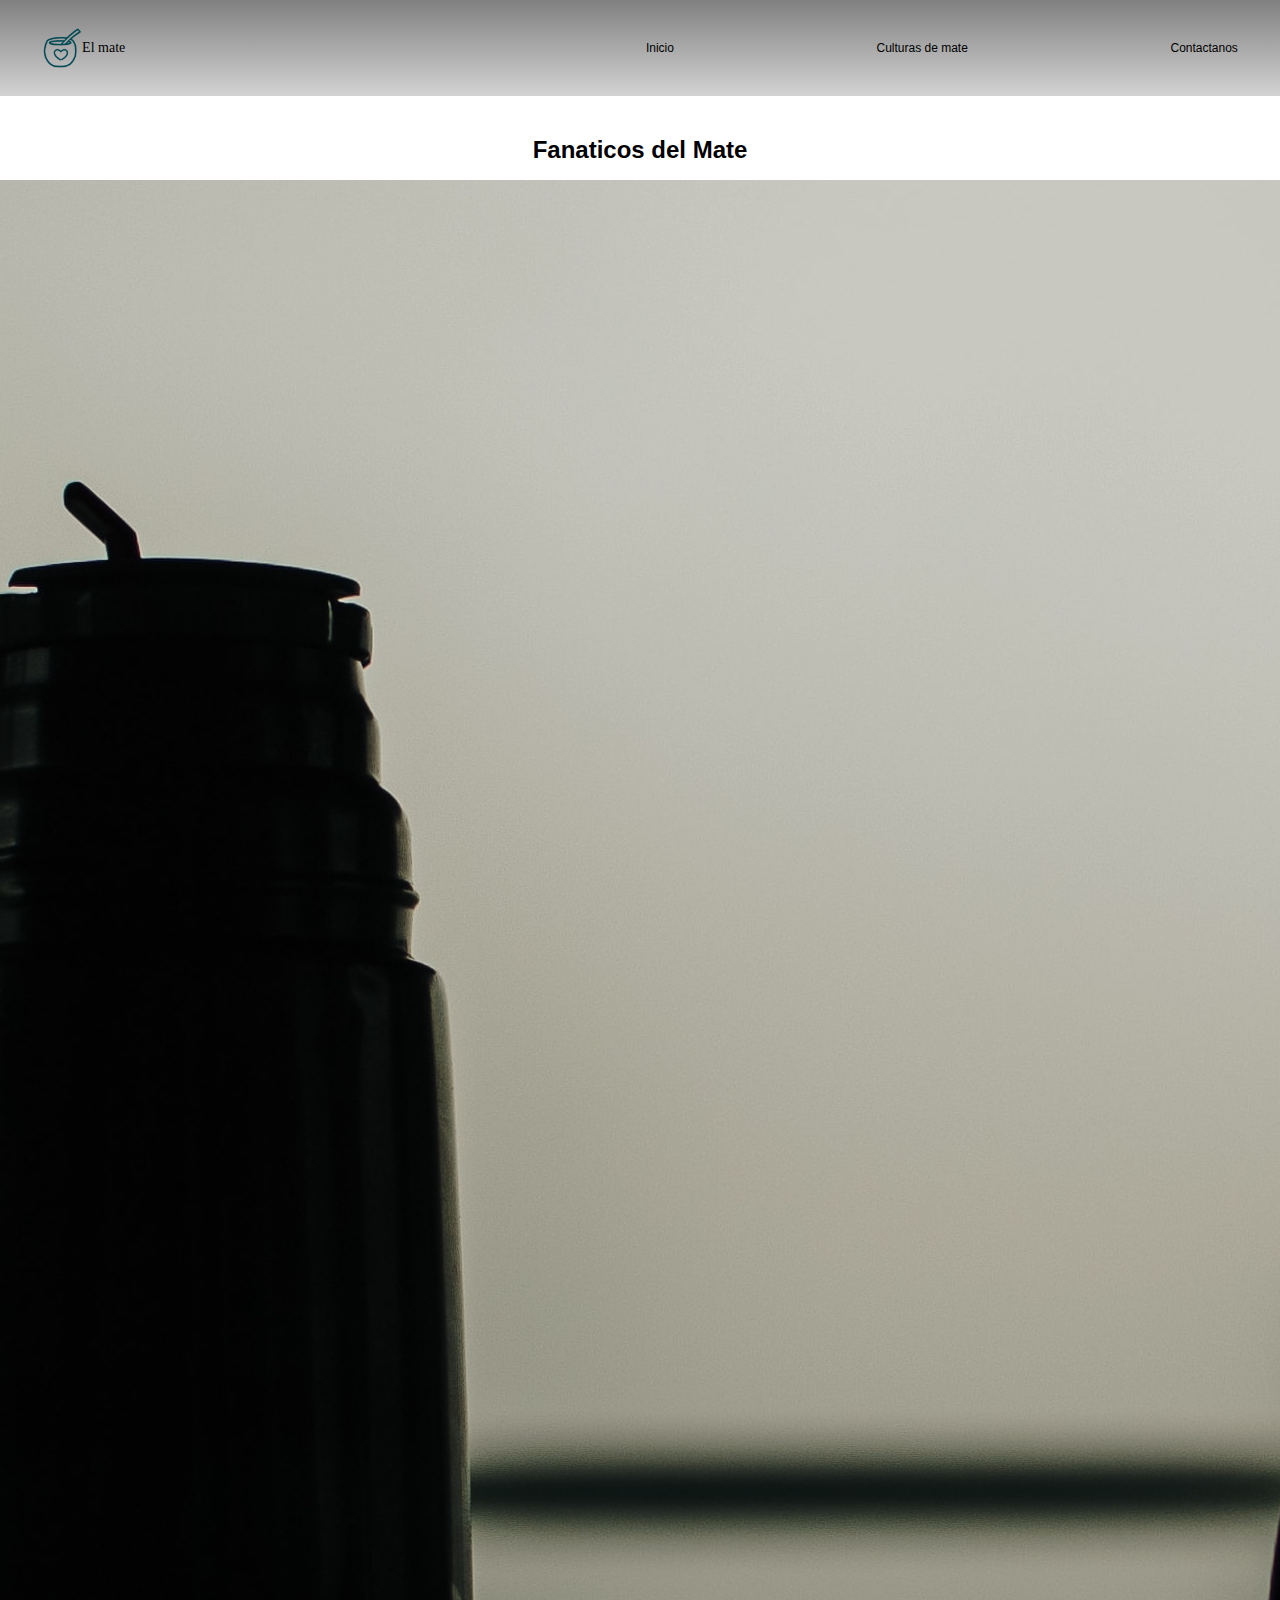
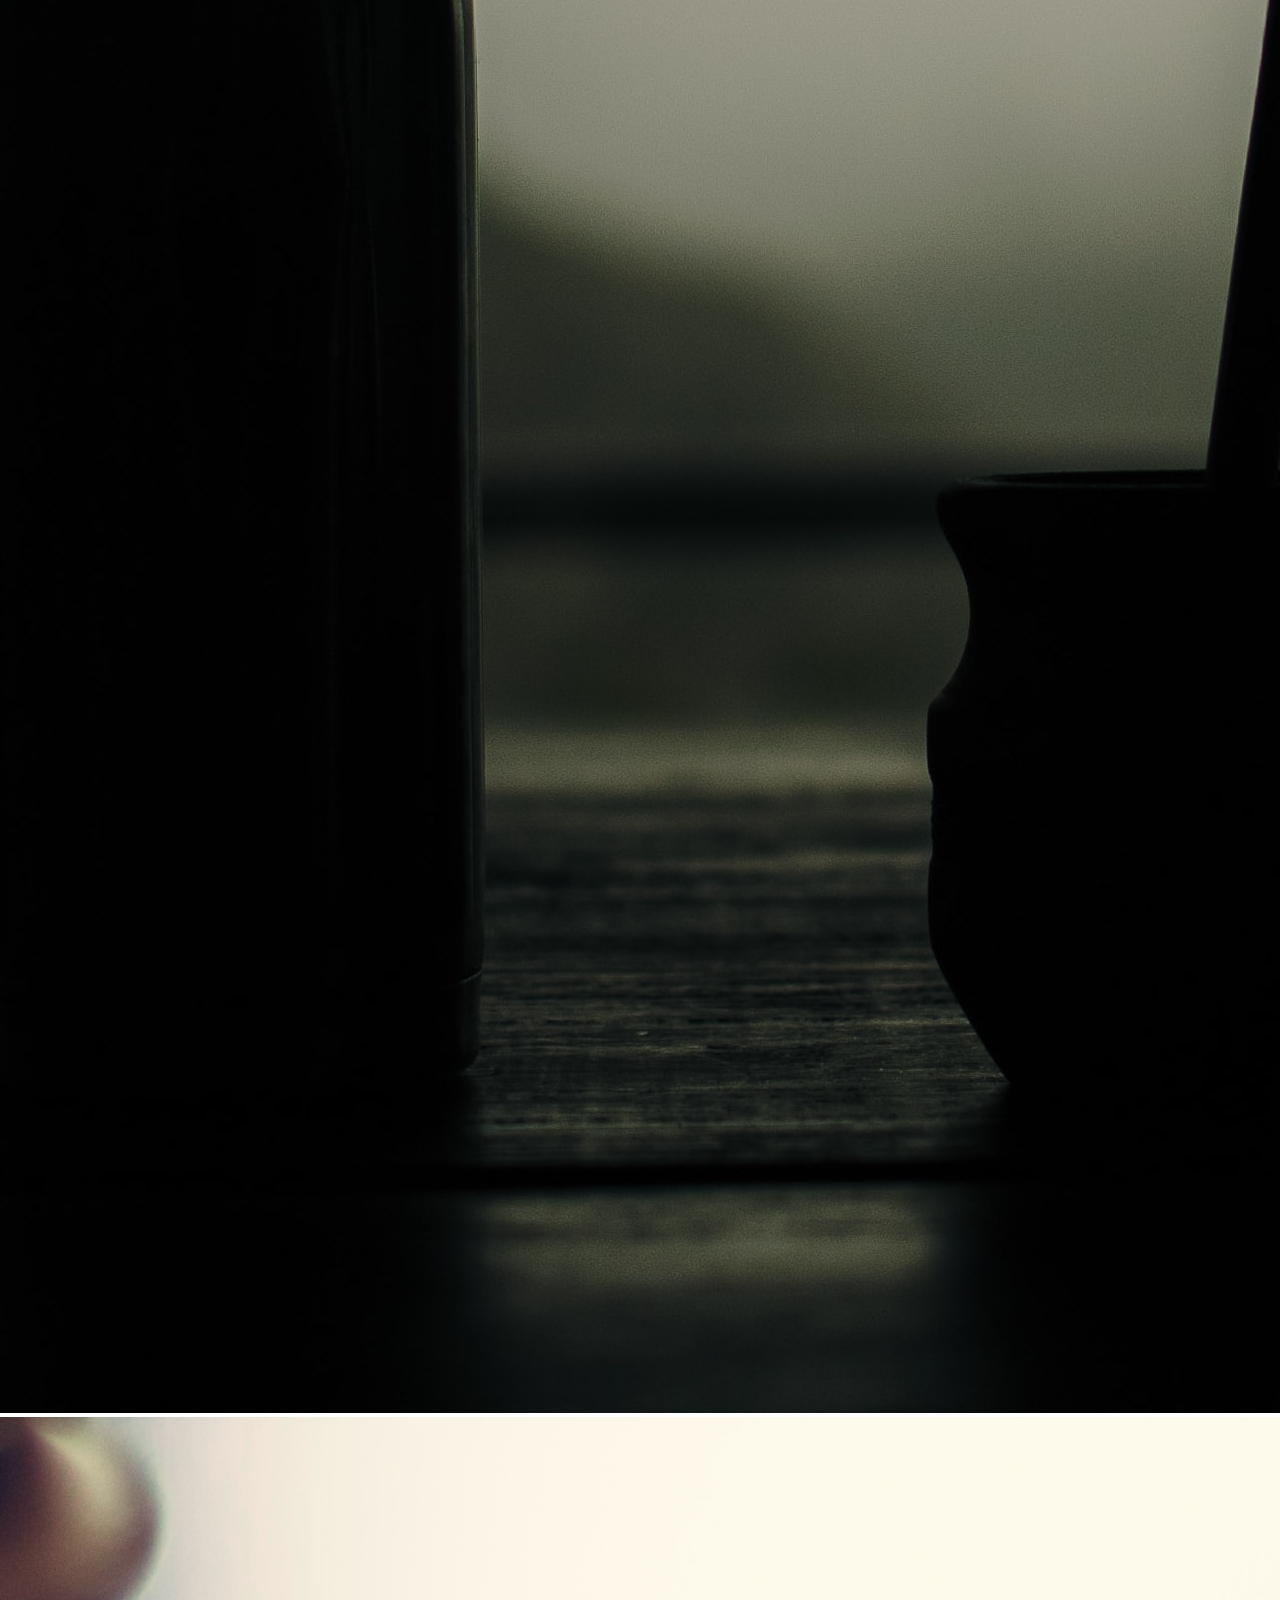
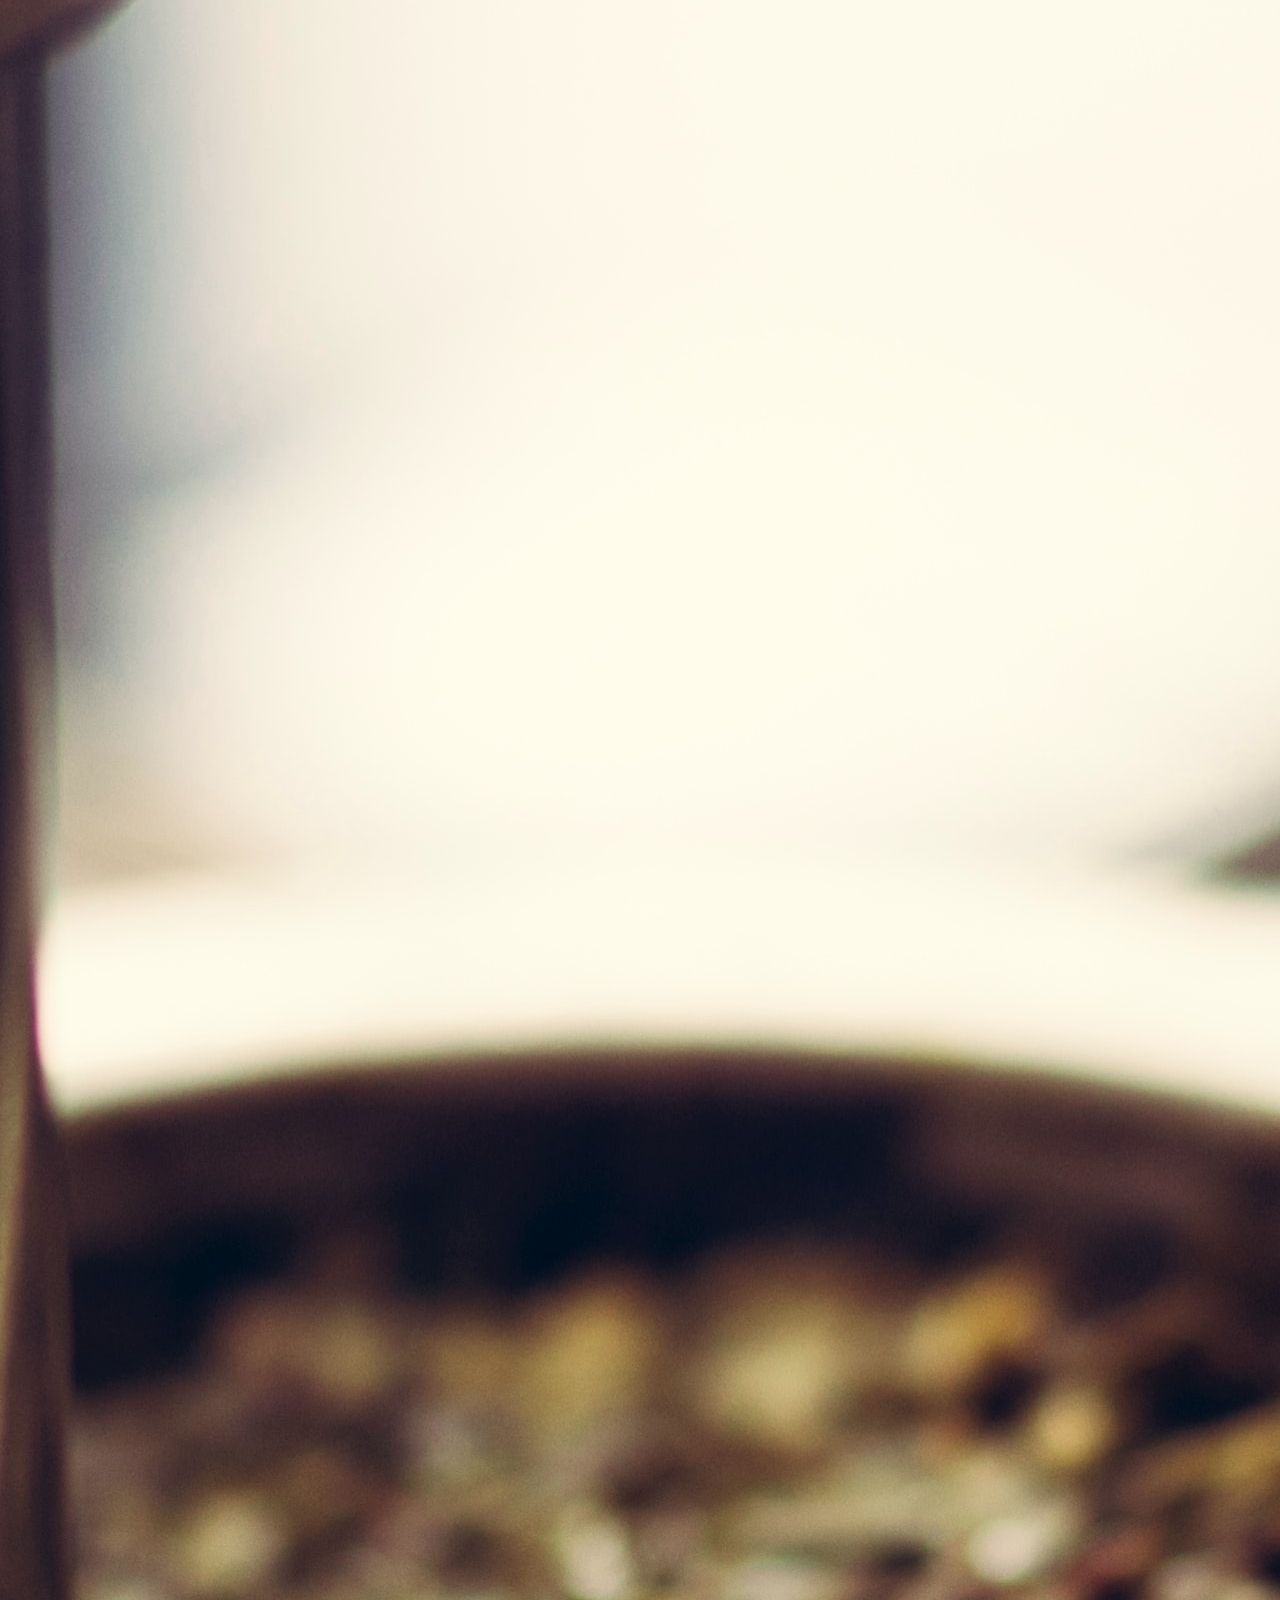
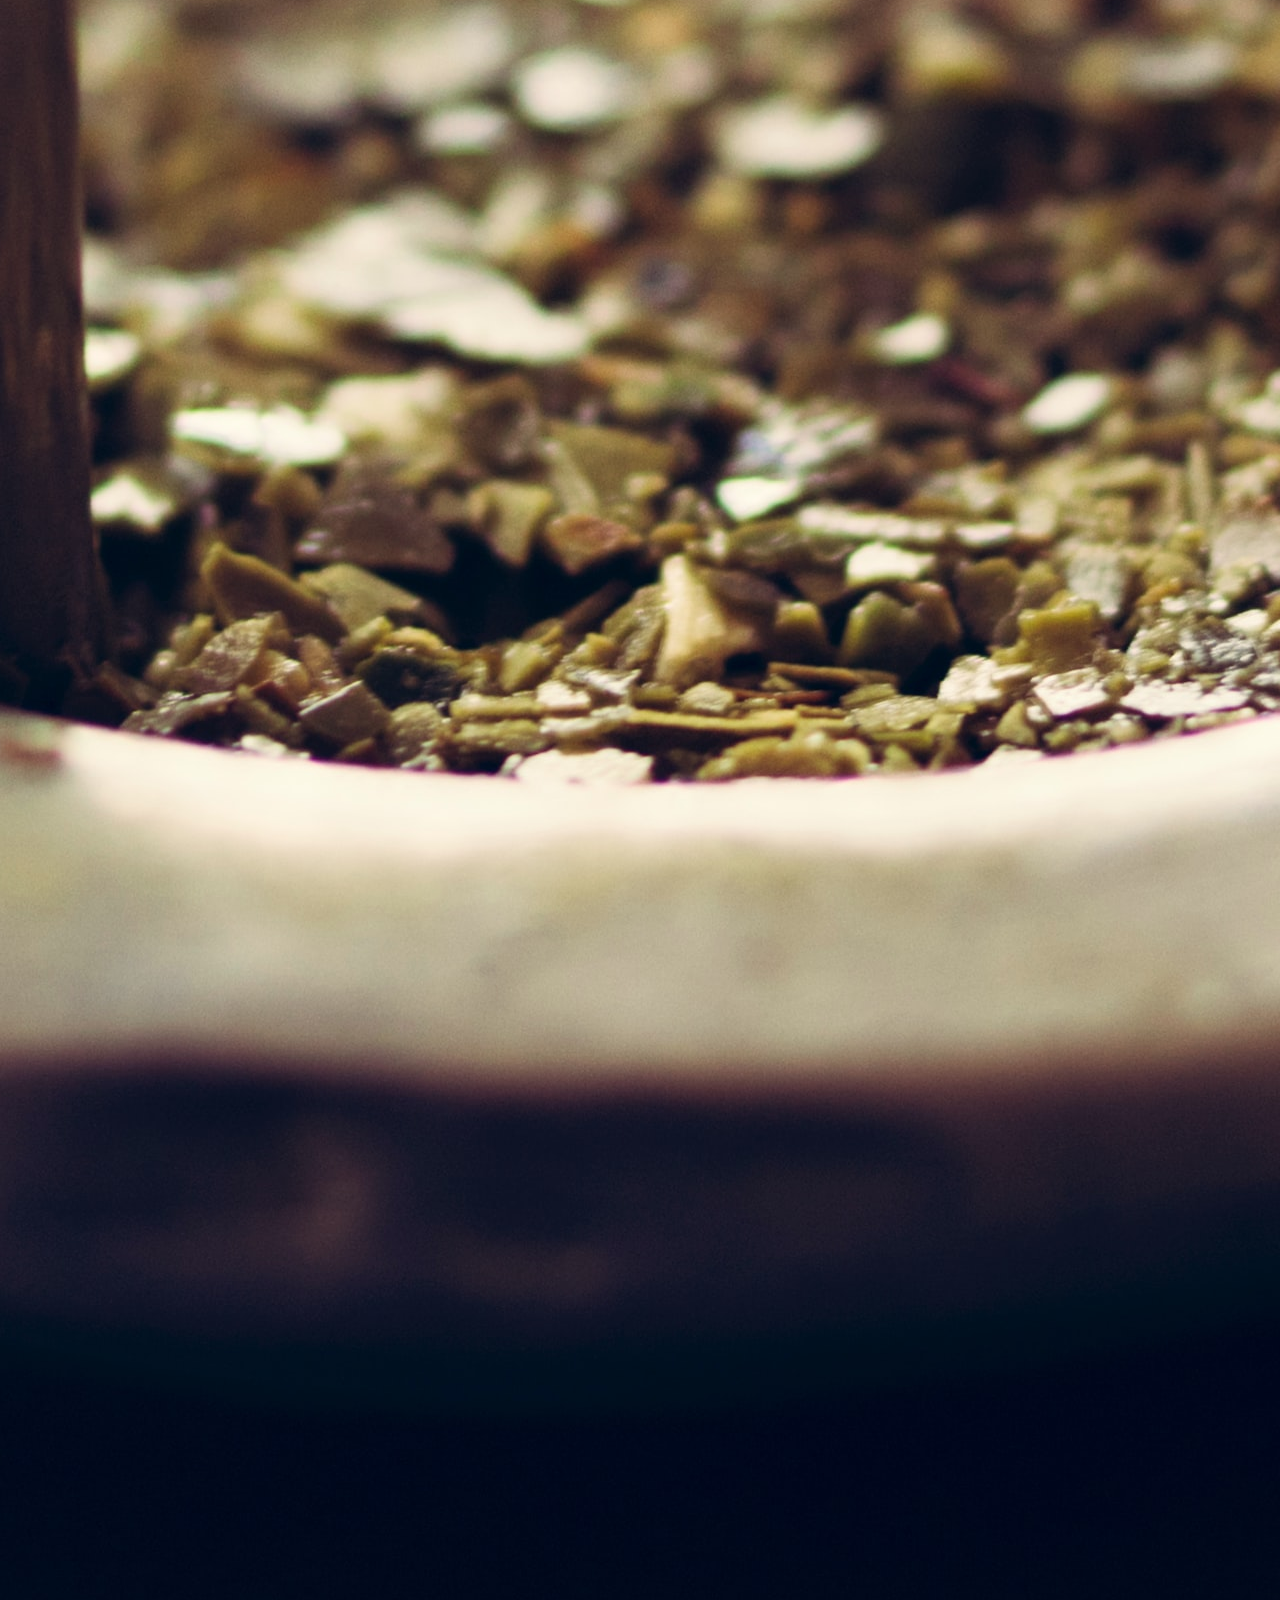
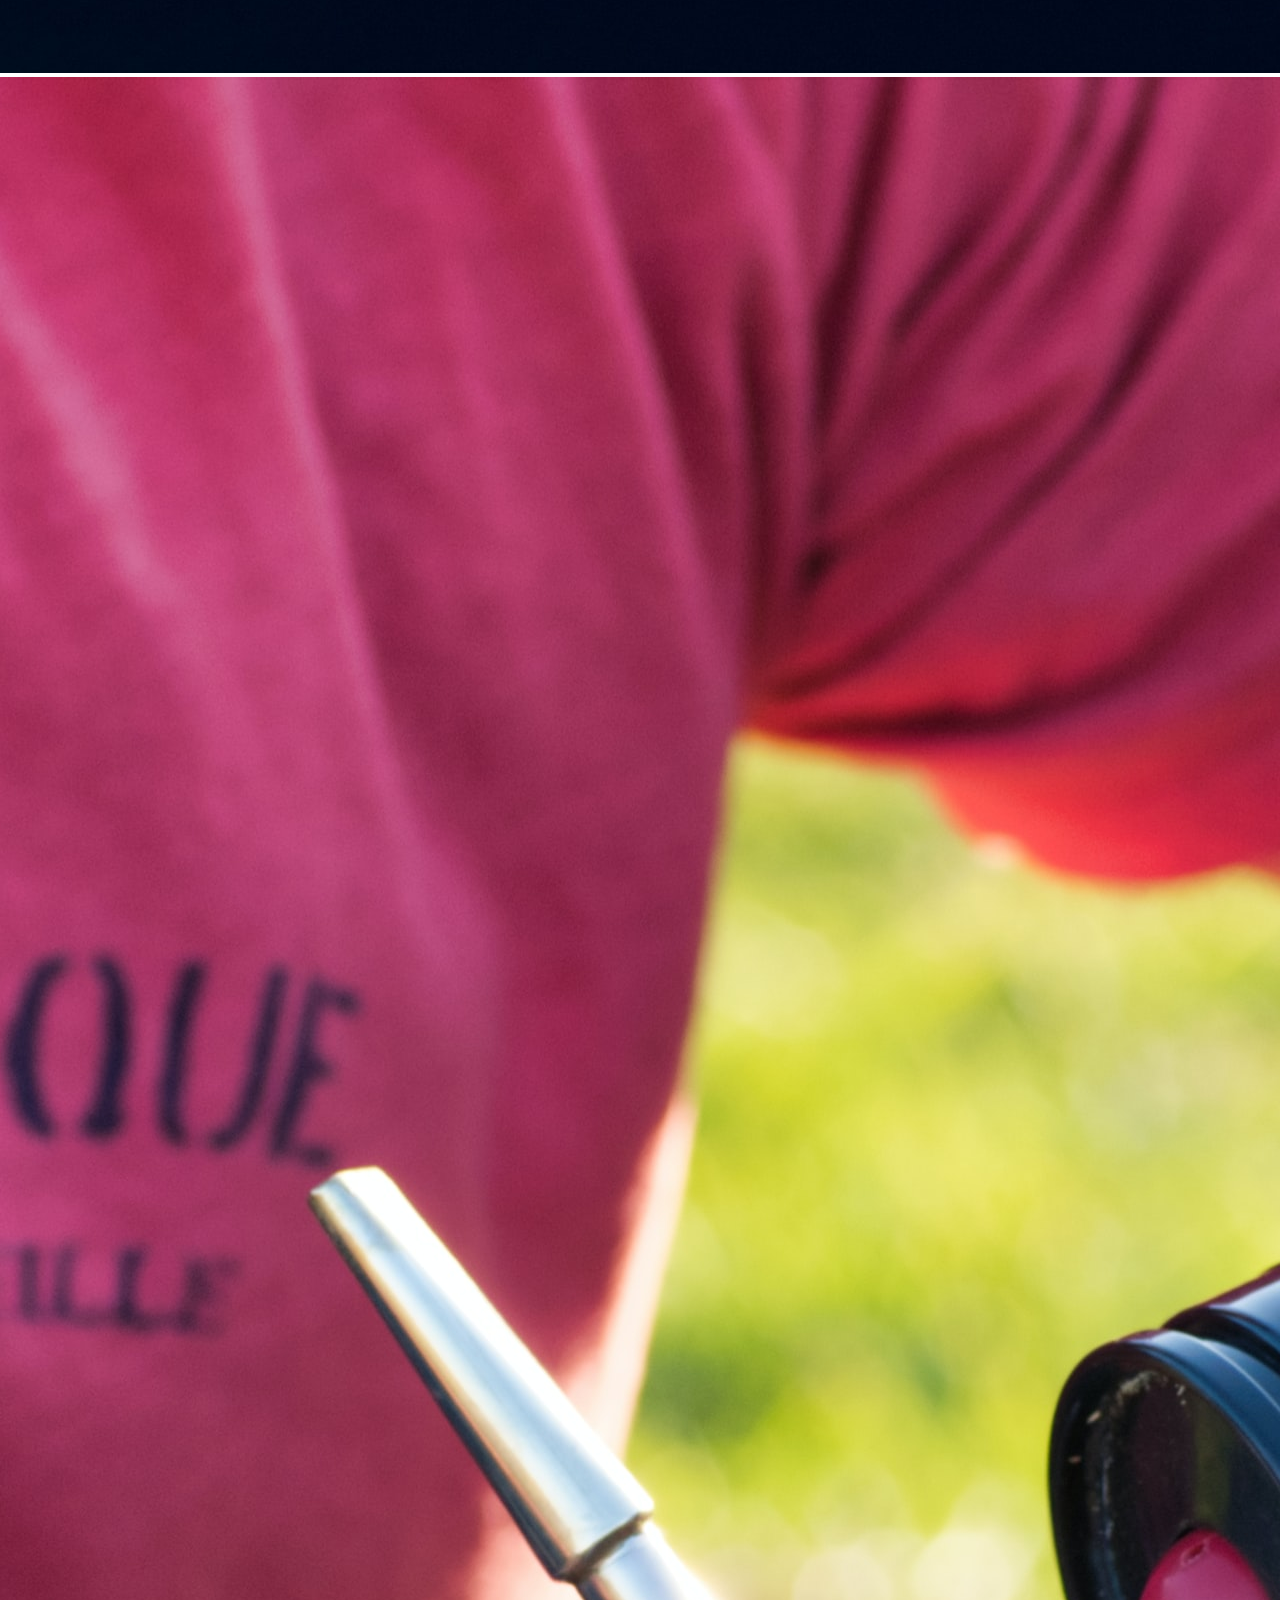
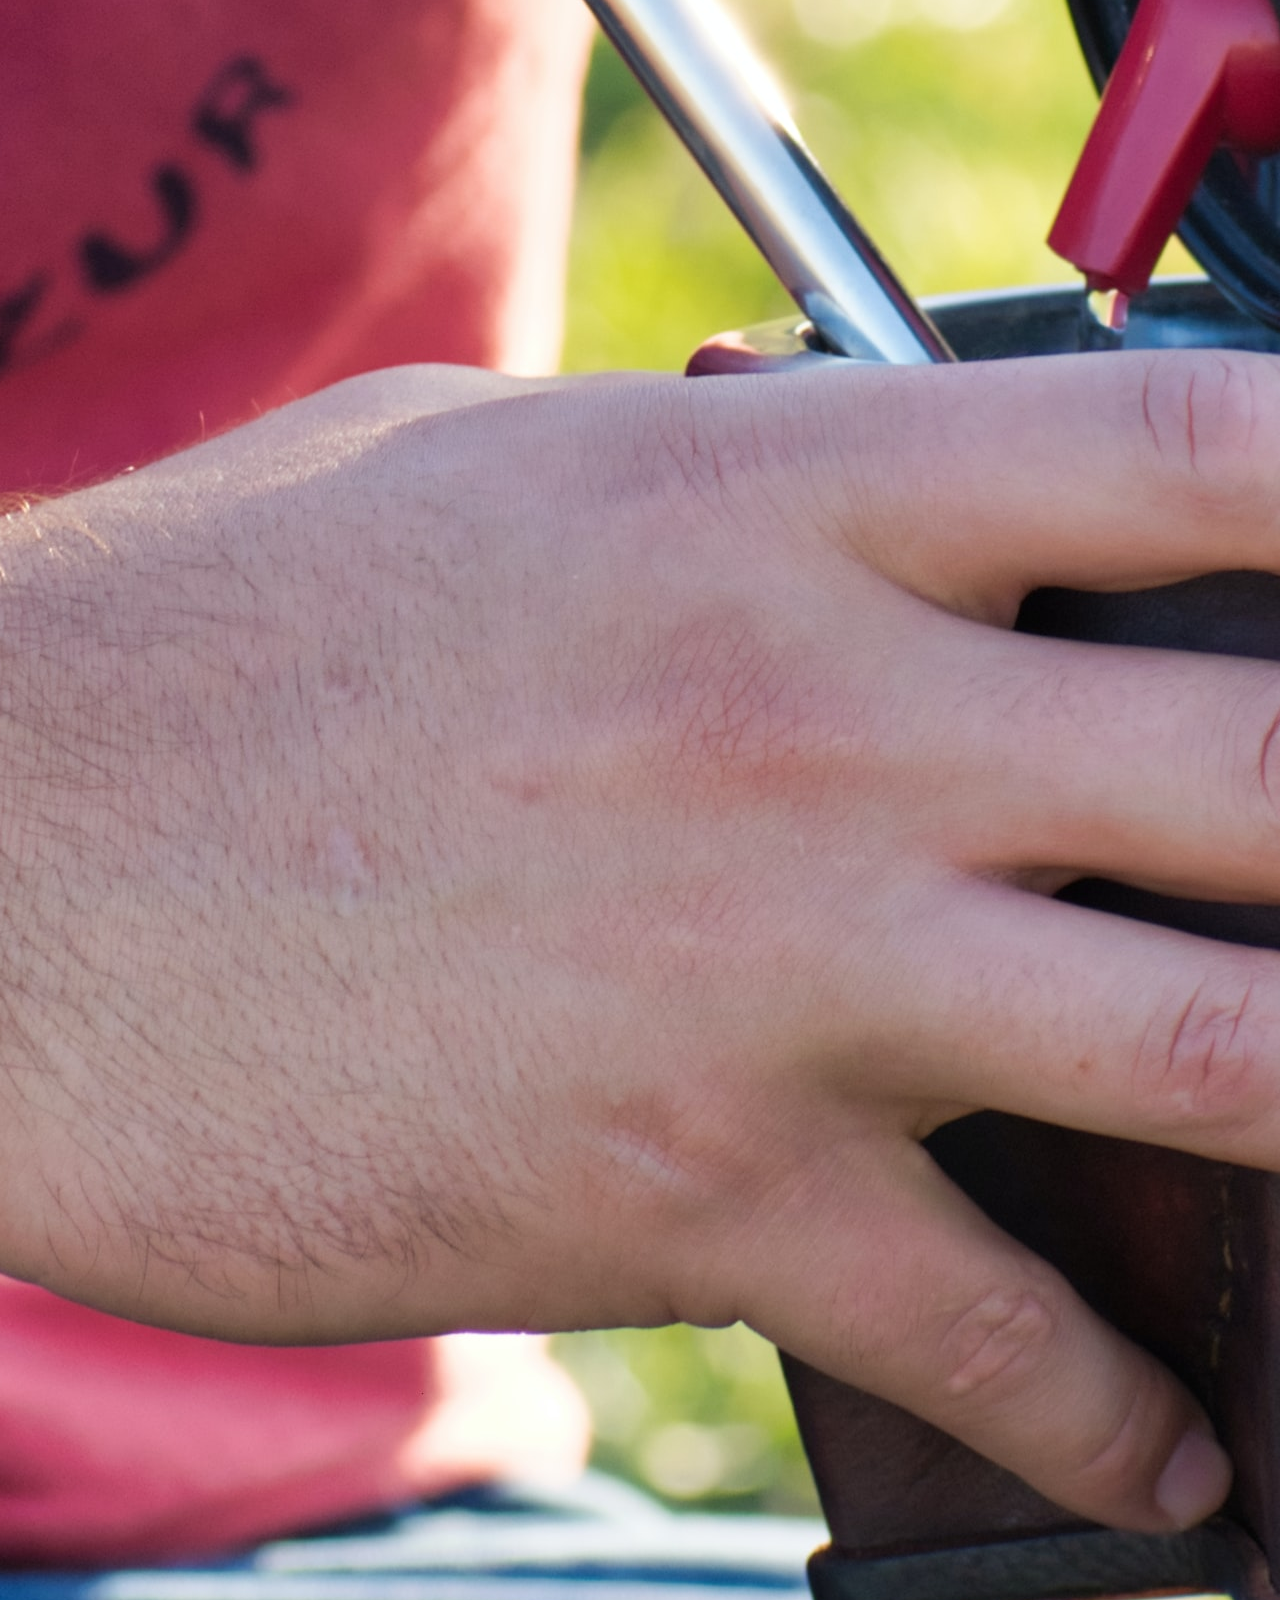
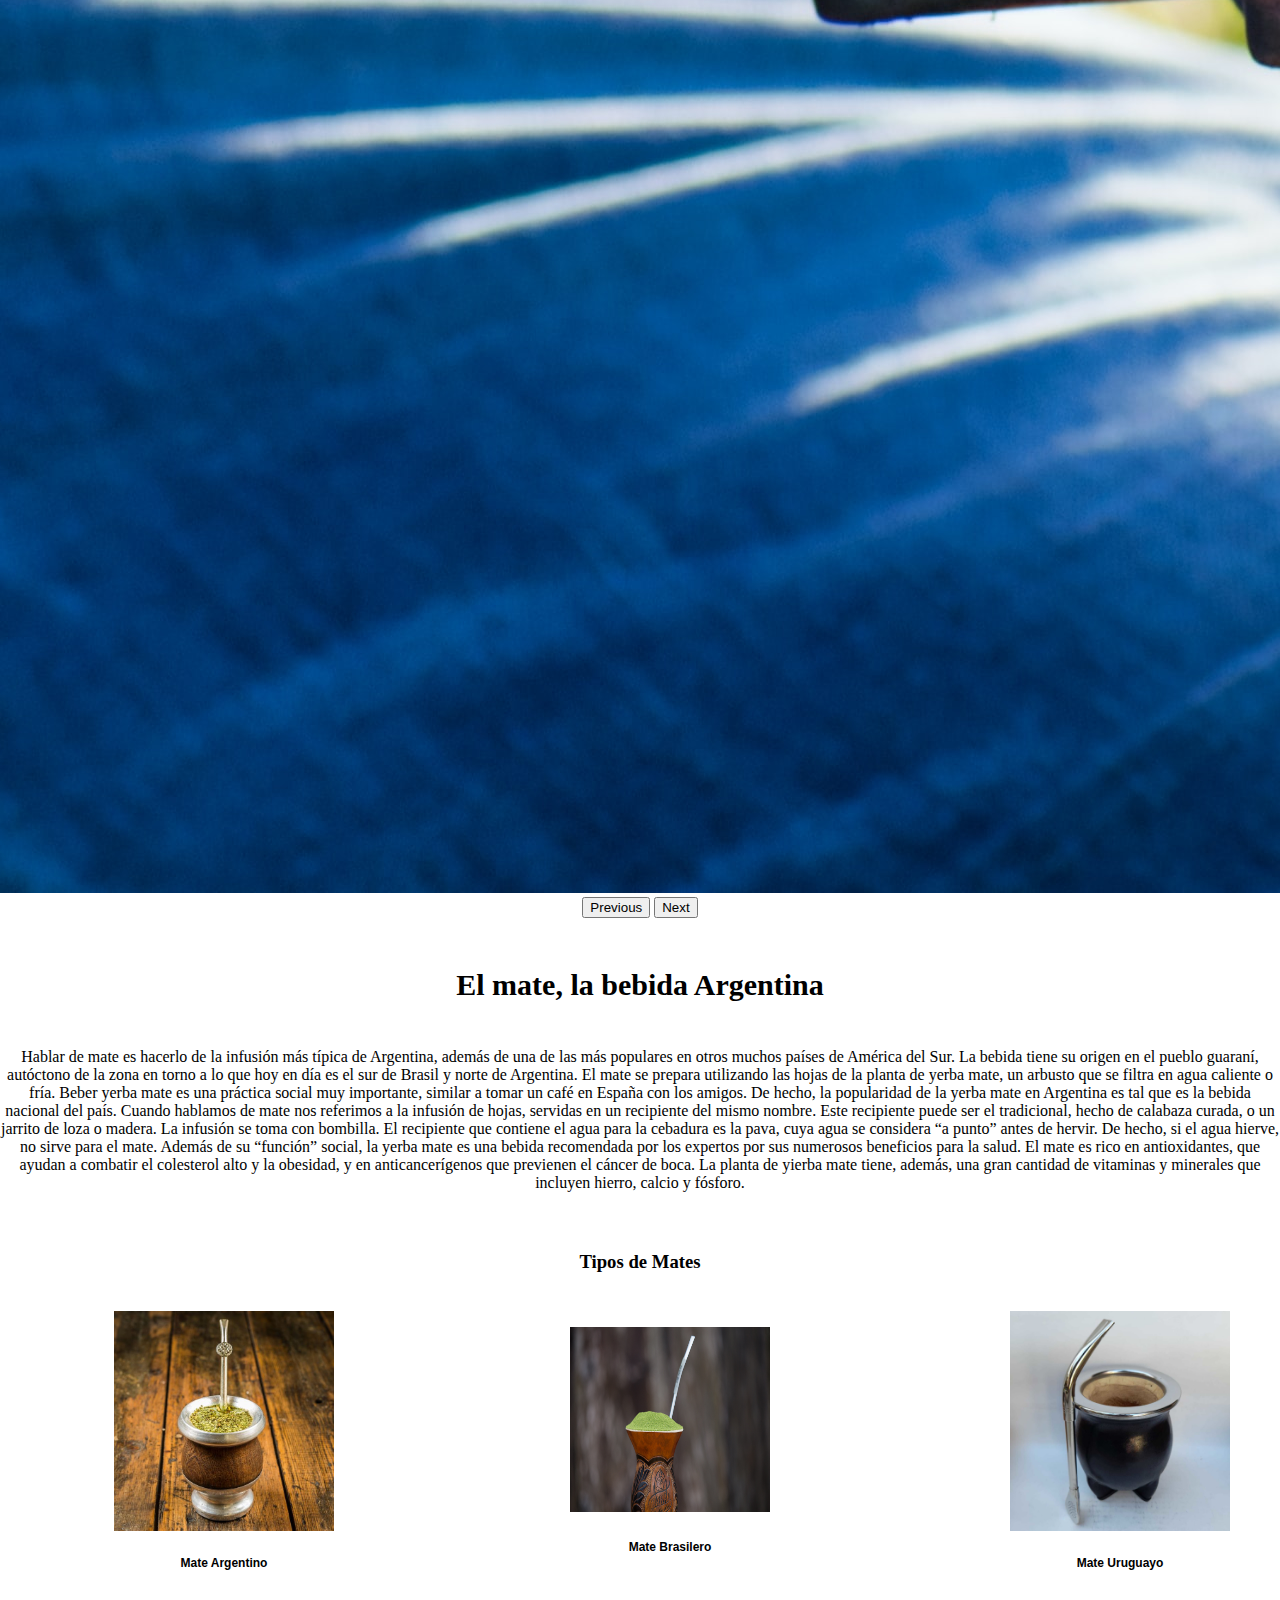
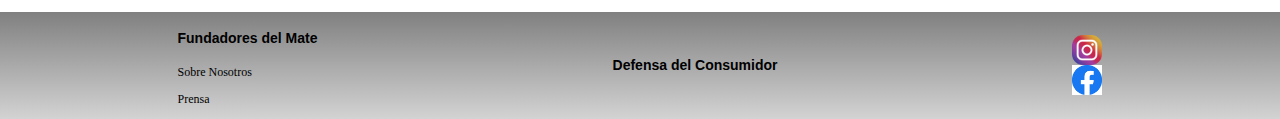
<file: index.html>
<!DOCTYPE html>
<html lang="en">
  <head>
    <meta charset="UTF-8" />
    <meta http-equiv="X-UA-Compatible" content="IE=edge" />
    <meta name="viewport" content="width=device-width, initial-scale=1.0" />
    <meta name="description" content="Ejemplo de pagina que habla sobre el mate">
    <meta name="keywords"  content="HTML, CSS, Desarrollo web, pagina web">
    <title>El mate</title>
    <link href="https://cdn.jsdelivr.net/npm/bootstrap@5.1.3/dist/css/bootstrap.min.css" rel="stylesheet" integrity="sha384-1BmE4kWBq78iYhFldvKuhfTAU6auU8tT94WrHftjDbrCEXSU1oBoqyl2QvZ6jIW3" crossorigin="anonymous">
    <link rel="stylesheet" href="css/main.css" />  
  </head>
  <body>
    <div class="container">
      <div class="nav">
        <div class="lista">
          <ul>
            <li>Inicio</li>
            <li>Culturas de mate</li>
            <li><a href="contacto.html">Contactanos</a></li>
          </ul>
        </div>
        <div class="logo">
          <img src="fotos/logo.png" alt="logo" />
          <spam>El mate</spam>
        </div>
      </div>
      <div class="cuerpo">
        <div class="seccion-uno">
          <h1>Fanaticos del Mate</h1>
          <div id="carouselExampleControls" class="carousel slide" data-bs-ride="carousel">
            <div class="carousel-inner">
              <div class="carousel-item active">
                <img src="fotos/carrete1.jpg" class="d-block w-100" alt="car1">
              </div>
              <div class="carousel-item">
                <img src="fotos/carrete2.jpg" class="d-block w-100" alt="car2">
              </div>
              <div class="carousel-item">
                <img src="fotos/carrete3.jpg" class="d-block w-100" alt="car3">
              </div>
            </div>
            <button class="carousel-control-prev" type="button" data-bs-target="#carouselExampleControls" data-bs-slide="prev">
              <span class="carousel-control-prev-icon" aria-hidden="true"></span>
              <span class="visually-hidden">Previous</span>
            </button>
            <button class="carousel-control-next" type="button" data-bs-target="#carouselExampleControls" data-bs-slide="next">
              <span class="carousel-control-next-icon" aria-hidden="true"></span>
              <span class="visually-hidden">Next</span>
            </button>
          </div>

          <div class="subtitulo">
            <h3>El mate, la bebida Argentina</h3>
          </div>

          <div class="parrafo">
            <p>Hablar de mate es hacerlo de la infusión más típica de Argentina, además de una de las más populares en otros muchos países de América del Sur. La bebida tiene su origen en el pueblo guaraní, autóctono de la zona en torno a lo que hoy en día es el sur de Brasil y norte de Argentina. El mate se prepara utilizando las hojas de la planta de yerba mate, un arbusto que se filtra en agua caliente o fría. Beber yerba mate es una práctica social muy importante, similar a tomar un café en España con los amigos. De hecho, la popularidad de la yerba mate en Argentina es tal que es la bebida nacional del país. Cuando hablamos de mate nos referimos a la infusión de hojas, servidas en un recipiente del mismo nombre. Este recipiente puede ser el tradicional, hecho de calabaza curada, o un jarrito de loza o madera. La infusión se toma con bombilla. El recipiente que contiene el agua para la cebadura es la pava, cuya agua se considera “a punto” antes de hervir. De hecho, si el agua hierve, no sirve para el mate.
              Además de su “función” social, la yerba mate es una bebida recomendada por los expertos por sus numerosos beneficios para la salud. El mate es rico en antioxidantes, que ayudan a combatir el colesterol alto y la obesidad, y en anticancerígenos que previenen el cáncer de boca. La planta de yierba mate tiene, además, una gran cantidad de vitaminas y minerales que incluyen hierro, calcio y fósforo.</p>
          </div>
       
        </div>
        <div class="seccion-dos">
          <h3>Tipos de Mates</h3>
          <div class="card-container">
            <div class="card">
              <img src="fotos/card1.jpg" alt="mateargentino" />
              <h4><a href="argentino.html">Mate Argentino</a></h4>
              
            </div>
            <div class="card-2">
              <img src="fotos/mate brasilero.png" alt="matebrasil" />
              <h4><a href="brasilero.html">Mate Brasilero</a></h4>
              
            </div>
            <div class="card">
              <img src="fotos/mate uruguayo.jpg" alt="mateuruguayo" />

              <h4><a href="uruguayo.html">Mate Uruguayo</a></h4>
              
            </div>
          </div>

        </div>
      </div>

      <div class="footer">
        <div class="propaganda">
          <h4>Fundadores del Mate</h4>
          <p><a href="nosotros.html">Sobre Nosotros</a></p>
          <p>Prensa</p>
        </div>
        <div class="defensa">
          <h4>Defensa del Consumidor</h4>
        </div>
        <div class="redes">
          <div class="iconos">
            <img src="fotos/instagram.png" alt="insta">
            <img src="fotos/facebook.png" alt="face">
          </div>
        </div>
      </div>  
    </div>
    <script src="https://cdn.jsdelivr.net/npm/bootstrap@5.1.3/dist/js/bootstrap.bundle.min.js" integrity="sha384-ka7Sk0Gln4gmtz2MlQnikT1wXgYsOg+OMhuP+IlRH9sENBO0LRn5q+8nbTov4+1p" crossorigin="anonymous"></script>
    <script src="https://cdn.jsdelivr.net/npm/@popperjs/core@2.10.2/dist/umd/popper.min.js" integrity="sha384-7+zCNj/IqJ95wo16oMtfsKbZ9ccEh31eOz1HGyDuCQ6wgnyJNSYdrPa03rtR1zdB" crossorigin="anonymous"></script>
<script src="https://cdn.jsdelivr.net/npm/bootstrap@5.1.3/dist/js/bootstrap.min.js" integrity="sha384-QJHtvGhmr9XOIpI6YVutG+2QOK9T+ZnN4kzFN1RtK3zEFEIsxhlmWl5/YESvpZ13" crossorigin="anonymous"></script>
  </body>
</html>
</file>
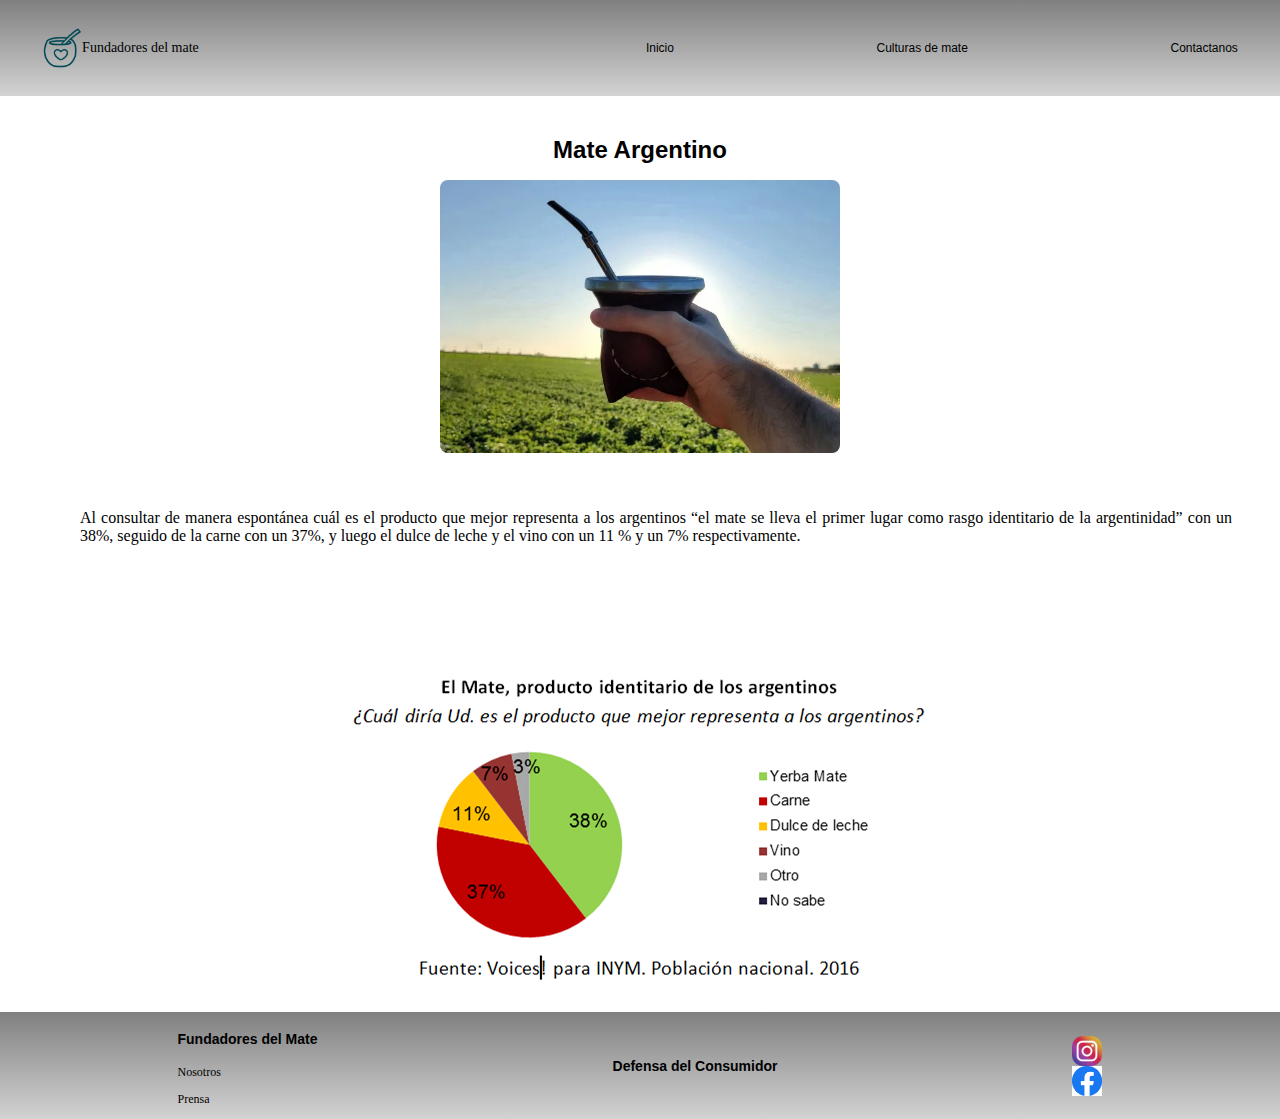
<file: argentino.html>
<!DOCTYPE html>
<html lang="en">
  <head>
    <meta charset="UTF-8" />
    <meta http-equiv="X-UA-Compatible" content="IE=edge" />
    <meta name="viewport" content="width=device-width, initial-scale=1.0" />
    <title>El mate</title>
    <link rel="stylesheet" href="css/main.css" />
  </head>
  <body>
    <div class="container">
      <div class="nav">
        <div class="lista">
          <ul>
            <li><a href="index.html">Inicio</a></li>
            <li>Culturas de mate</li>
            <li>Contactanos</li>
          </ul>
        </div>
        <div class="logo">
          <img src="fotos/logo.png" alt="logo" />
          <spam>Fundadores del mate</spam>
        </div>
      </div>
      <div class="cuerpo">
        <div class="seccion-uno">
          <h1>Mate Argentino</h1>
          <div class="historia">
            <div class="historia-img">
              <img src="fotos/apartadoarg.jpg" alt="aparg" />
            </div>
            <div class="texto">
              <p>
                Al consultar de manera espontánea cuál es el producto que mejor representa a los argentinos “el mate se lleva el primer lugar como rasgo identitario de la argentinidad” con un 38%, seguido de la carne con un 37%, y luego el dulce de leche y el vino con un 11 % y un 7% respectivamente.
              </p>
            </div>
          </div>
        </div>
        <div class="grafico">
          <img src="fotos/grafico.jpg" alt="grafico">
        </div>
      <div class="footer">
        <div class="propaganda">
          <h4>Fundadores del Mate</h4>
          <p>Nosotros</p>
          <p>Prensa</p>
        </div>
        <div class="defensa">
          <h4>Defensa del Consumidor</h4>
        </div>
        <div class="redes">
          <div class="iconos">
            <img src="fotos/instagram.png" alt="insta">
            <img src="fotos/facebook.png" alt="face">
          </div>
        </div>
      </div>  
    </div>
  </body>
</html>
</file>
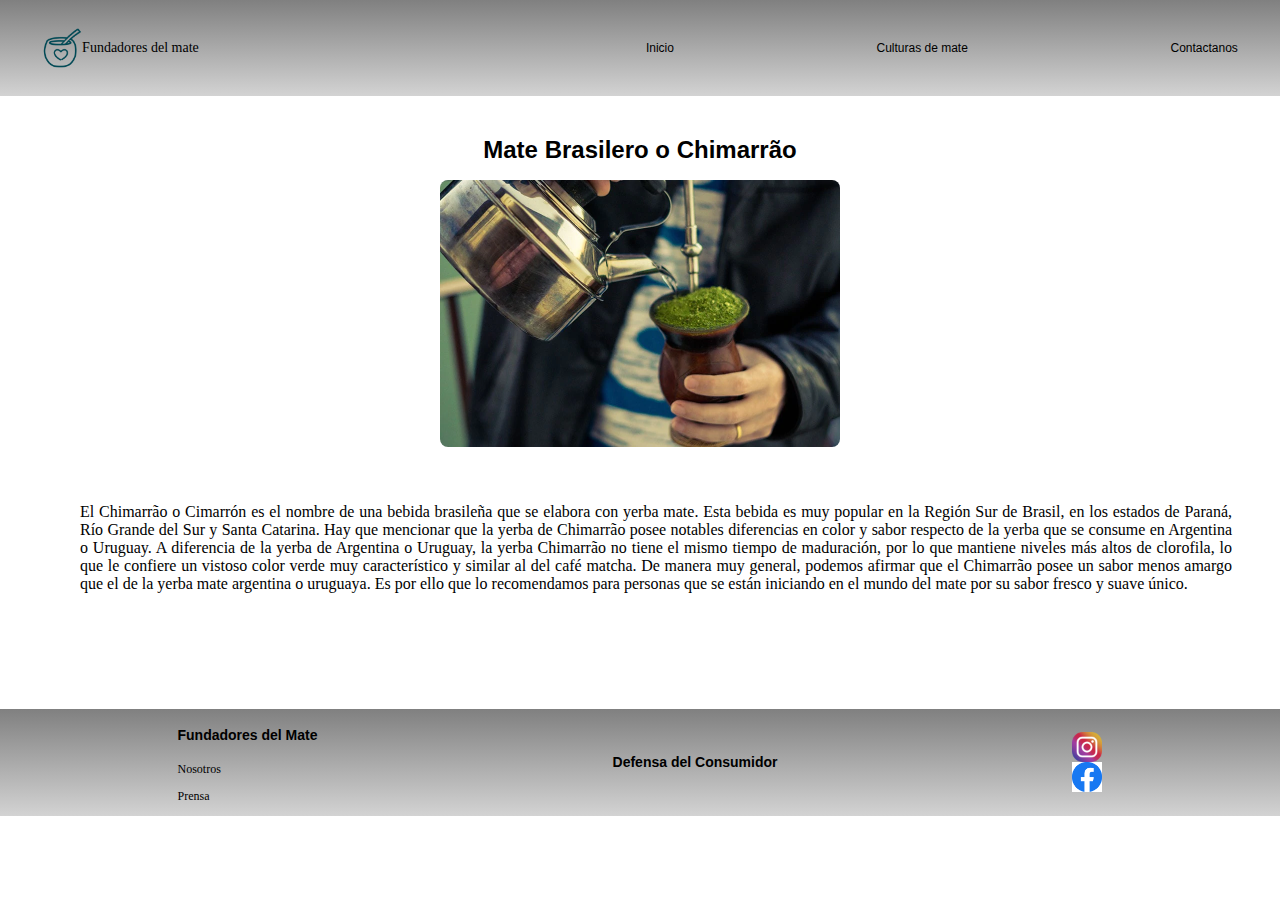
<file: brasilero.html>
<!DOCTYPE html>
<html lang="en">
  <head>
    <meta charset="UTF-8" />
    <meta http-equiv="X-UA-Compatible" content="IE=edge" />
    <meta name="viewport" content="width=device-width, initial-scale=1.0" />
    <meta name="description" content="Ejemplo de pagina que habla sobre el mate">
    <meta name="keywords"  content="HTML, CSS, Desarrollo web, pagina web">
    <title>El mate</title>
    <link rel="stylesheet" href="css/main.css" />
  </head>
  <body>
    <div class="container">
      <div class="nav">
        <div class="lista">
          <ul>
            <li><a href="index.html">Inicio</a></li>
            <li>Culturas de mate</li>
            <li>Contactanos</li>
          </ul>
        </div>
        <div class="logo">
          <img src="fotos/logo.png" alt="logo" />
          <spam>Fundadores del mate</spam>
        </div>
      </div>
      <div class="cuerpo">
        <div class="seccion-uno">
          <h1>Mate Brasilero o Chimarrão</h1>
          <div class="historia">
            <div class="historia-img">
              <img src="fotos/chimarrao.jpg" alt="apbra" />
            </div>
            <div class="texto">
              <p>
                El Chimarrão o Cimarrón es el nombre de una bebida brasileña que se elabora con yerba mate. Esta bebida es muy popular en la Región Sur de Brasil, en los estados de Paraná, Río Grande del Sur y Santa Catarina. Hay que mencionar que la yerba de Chimarrão posee notables diferencias en color y sabor respecto de la yerba que se consume en Argentina o Uruguay.
                A diferencia de la yerba de Argentina o Uruguay, la yerba Chimarrão no tiene el mismo tiempo de maduración, por lo que mantiene niveles más altos de clorofila, lo que le confiere un vistoso color verde muy característico y similar al del café matcha.
                De manera muy general, podemos afirmar que el Chimarrão posee un sabor menos amargo que el de la yerba mate argentina o uruguaya. Es por ello que lo recomendamos para personas que se están iniciando en el mundo del mate por su sabor fresco y suave único.
              </p>
            </div>
          </div>
        </div>
      <div class="footer">
        <div class="propaganda">
          <h4>Fundadores del Mate</h4>
          <p>Nosotros</p>
          <p>Prensa</p>
        </div>
        <div class="defensa">
          <h4>Defensa del Consumidor</h4>
        </div>
        <div class="redes">
          <div class="iconos">
            <img src="fotos/instagram.png" alt="insta">
            <img src="fotos/facebook.png" alt="face">
          </div>
        </div>
      </div>  
    </div>
  </body>
</html>
</file>
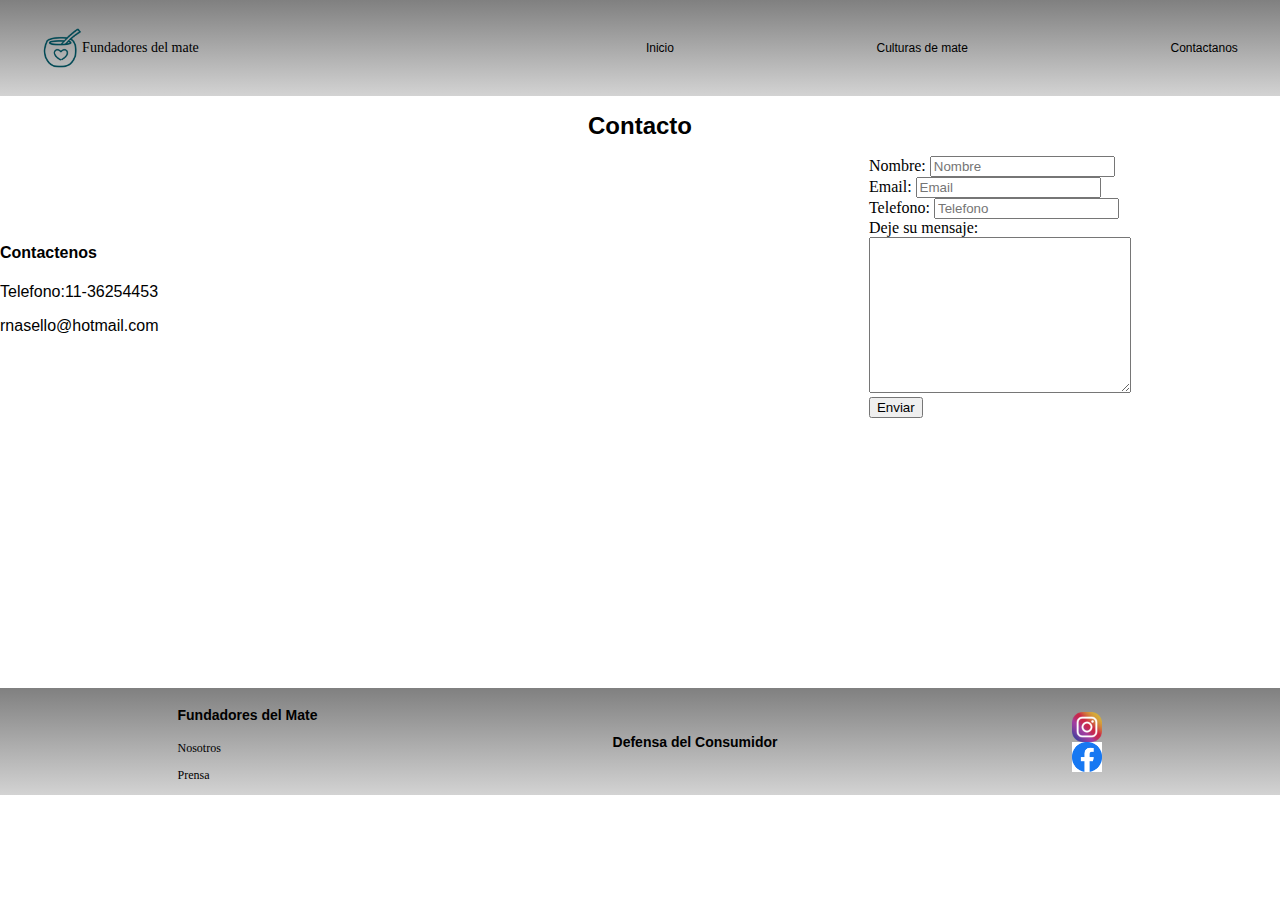
<file: contacto.html>
<!DOCTYPE html>
<html lang="en">
  <head>
    <meta charset="UTF-8" />
    <meta http-equiv="X-UA-Compatible" content="IE=edge" />
    <meta name="viewport" content="width=device-width, initial-scale=1.0" />
    <meta name="description" content="Ejemplo de pagina que habla sobre el mate">
    <meta name="keywords"  content="HTML, CSS, Desarrollo web, pagina web">
    <title>El mate</title>
    <link rel="stylesheet" href="css/main.css" />
  </head>
  <body>
    <div class="container">
      <div class="nav">
        <div class="lista">
          <ul>
            <li><a href="index.html">Inicio</a></li>
            <li>Culturas de mate</li>
            <li>Contactanos</li>
          </ul>
        </div>
        <div class="logo">
          <img src="fotos/logo.png" alt="logo" />
          <spam>Fundadores del mate</spam>
        </div>
       </div>

      
        <h1>Contacto</h1>
      
      
        <div class="seccion-tres">
            
            <div class="datos">
                <h4>Contactenos</h4>
                <p>Telefono:11-36254453</p>
                <p>rnasello@hotmail.com</p>
            </div>


            <form action="#" method="post" enctype="">

                <div class="nombre">

                <label for="nombre">Nombre:</label>

                <input type="text" name="nombre" placeholder="Nombre"/>

                </div>

                <div class="email">

                <label for="email">Email:</label>

                <input type="text" name="email" placeholder="Email"/>

                </div>

                <div class="telefono">

                <label for="telefono">Telefono:</label>
    
                <input type="text" name="telefono" placeholder="Telefono"/>
    
                </div>

                <div class="mensaje">

                <label for="mensaje">Deje su mensaje:</label>
        
                <textarea name="mensaje" id="" cols="30" rows="10"></textarea>
        
                </div>

                <div class="botones">

                <input type="submit" value="Enviar"/>

                </div>

            </form>

            </div>

          </div>
        </div>
        </div>

        <div class="footer">
            <div class="propaganda">
                <h4>Fundadores del Mate</h4>
                <p>Nosotros</p>
                <p>Prensa</p>
            </div>
            <div class="defensa">
            <h4>Defensa del Consumidor</h4>
            </div>
            <div class="redes">
                <div class="iconos">
                <img src="fotos/instagram.png" alt="insta">
                <img src="fotos/facebook.png" alt="face">
                </div>
            </div>
        </div>  
    </div>
  </body>
</html>
</file>
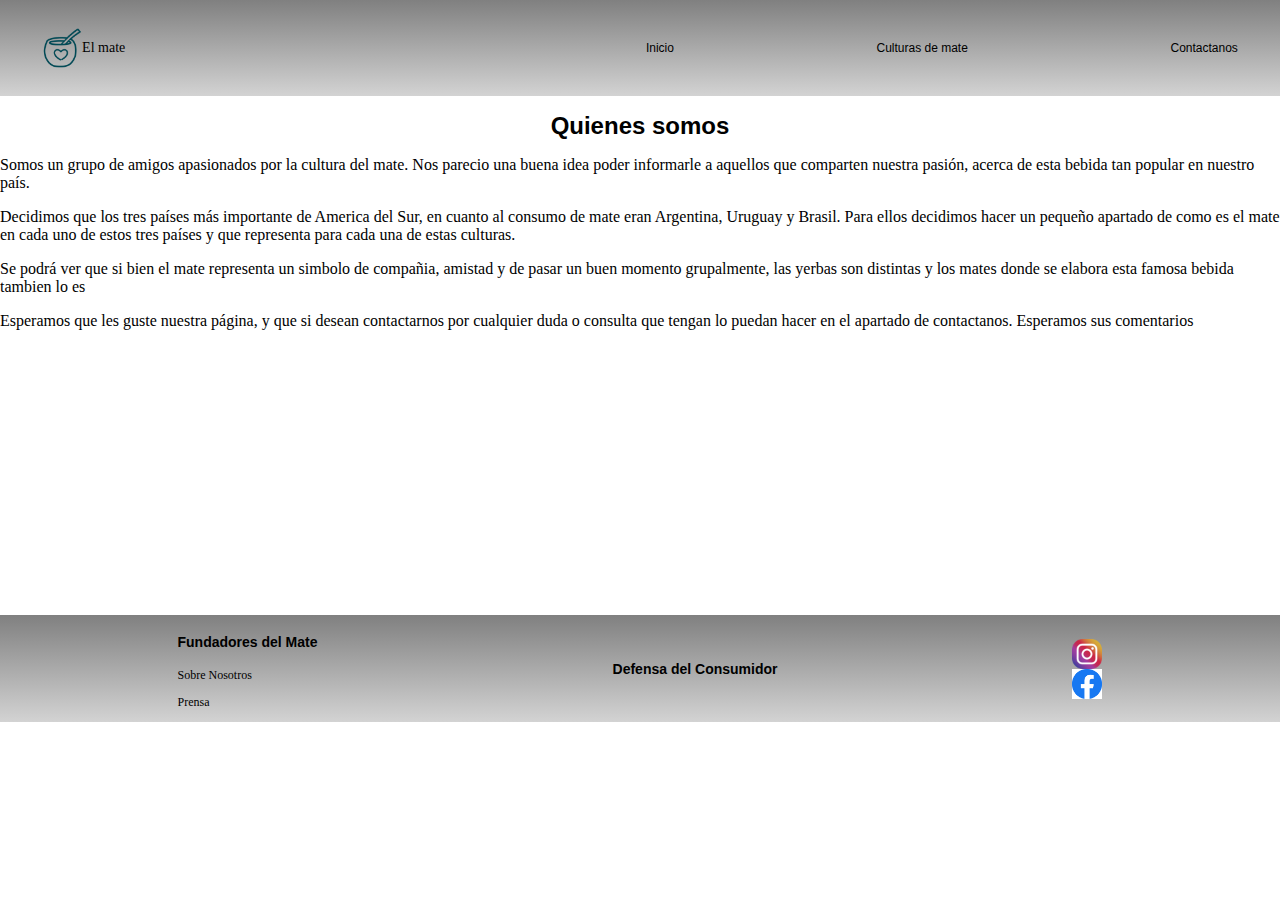
<file: nosotros.html>
<!DOCTYPE html>
<html lang="en">
<head>
    <meta charset="UTF-8">
    <meta http-equiv="X-UA-Compatible" content="IE=edge">
    <meta name="viewport" content="width=device-width, initial-scale=1.0">
    <meta name="description" content="Ejemplo de pagina que habla sobre el mate">
    <meta name="keywords"  content="HTML, CSS, Desarrollo web, pagina web">
    <title>El mate</title>
    <link rel="stylesheet" href="css/main.css" />
</head>
<body>
    <div class="container">
        <div class="nav">
          <div class="lista">
            <ul>
              <li><a href="index.html">Inicio</a></li>
              <li>Culturas de mate</li>
              <li>Contactanos</li>
            </ul>
          </div>
          <div class="logo">
            <img src="fotos/logo.png" alt="logo" />
            <spam>El mate</spam>
          </div>
        </div>


    <div class="qsomos">
        <h1>Quienes somos</h1>
        <p>Somos un grupo de amigos apasionados por la cultura del mate. Nos parecio una buena idea poder informarle a aquellos que comparten nuestra pasión, acerca de esta bebida tan popular en nuestro país.</p>
        <p>Decidimos que los tres países más importante de America del Sur, en cuanto al consumo de mate eran Argentina, Uruguay y Brasil. Para ellos decidimos hacer un pequeño apartado de como es el mate en cada uno de estos tres países y que representa para cada una de estas culturas.</p>
        <p>Se podrá ver que si bien el mate representa un simbolo de compañia, amistad y de pasar un buen momento grupalmente, las yerbas son distintas y los mates donde se elabora esta famosa bebida tambien lo es</p>
        <p>Esperamos que les guste nuestra página, y que si desean contactarnos por cualquier duda o consulta que tengan lo puedan hacer en el apartado de contactanos. Esperamos sus comentarios</p>
        
    </div>   
        
        <div class="footer">
          <div class="propaganda">
            <h4>Fundadores del Mate</h4>
            <p><a href="nosotros.html">Sobre Nosotros</a></p>
            <p>Prensa</p>
          </div>
          <div class="defensa">
            <h4>Defensa del Consumidor</h4>
          </div>
          <div class="redes">
            <div class="iconos">
              <img src="fotos/instagram.png" alt="insta">
              <img src="fotos/facebook.png" alt="face">
            </div>
          </div>
        </div>  
      </div>
      <script src="https://cdn.jsdelivr.net/npm/bootstrap@5.1.3/dist/js/bootstrap.bundle.min.js" integrity="sha384-ka7Sk0Gln4gmtz2MlQnikT1wXgYsOg+OMhuP+IlRH9sENBO0LRn5q+8nbTov4+1p" crossorigin="anonymous"></script>
      <script src="https://cdn.jsdelivr.net/npm/@popperjs/core@2.10.2/dist/umd/popper.min.js" integrity="sha384-7+zCNj/IqJ95wo16oMtfsKbZ9ccEh31eOz1HGyDuCQ6wgnyJNSYdrPa03rtR1zdB" crossorigin="anonymous"></script>
  <script src="https://cdn.jsdelivr.net/npm/bootstrap@5.1.3/dist/js/bootstrap.min.js" integrity="sha384-QJHtvGhmr9XOIpI6YVutG+2QOK9T+ZnN4kzFN1RtK3zEFEIsxhlmWl5/YESvpZ13" crossorigin="anonymous"></script>
    </body>
  </html>
</body>
</html>
</file>
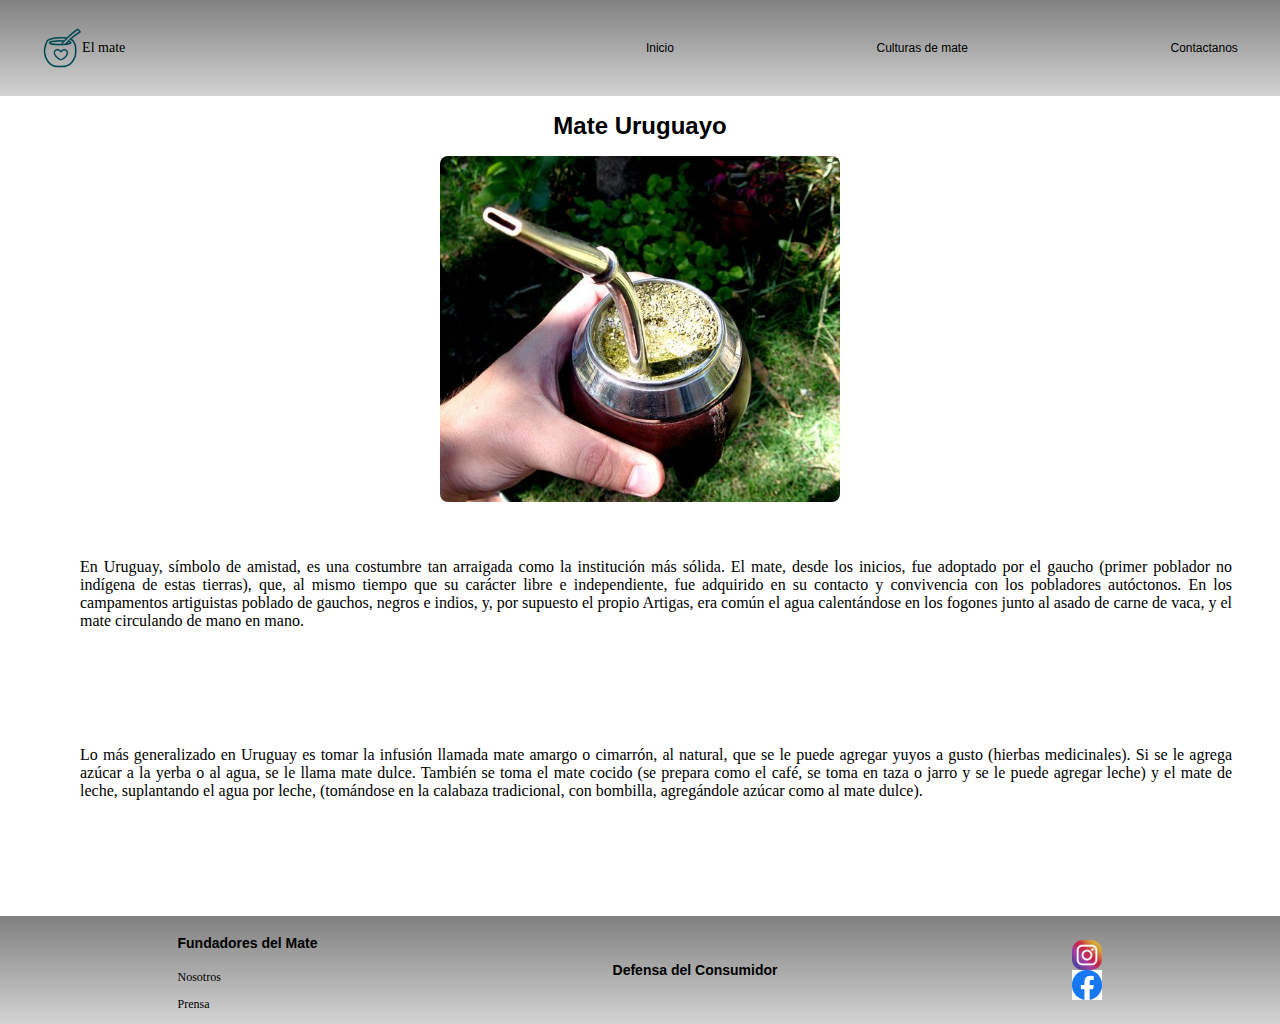
<file: uruguayo.html>
<!DOCTYPE html>
<html lang="en">
  <head>
    <meta charset="UTF-8" />
    <meta http-equiv="X-UA-Compatible" content="IE=edge" />
    <meta name="viewport" content="width=device-width, initial-scale=1.0" />
    <meta name="description" content="Ejemplo de pagina que habla sobre el mate">
    <meta name="keywords"  content="HTML, CSS, Desarrollo web, pagina web">
    <title>El mate</title>
    <link rel="stylesheet" href="css/main.css" />
  </head>
  <body>
    <div class="container">
      <div class="nav">
        <div class="lista">
          <ul>
            <li><a href="index.html">Inicio</a></li>
            <li>Culturas de mate</li>
            <li>Contactanos</li>
          </ul>
        </div>
        <div class="logo">
          <img src="fotos/logo.png" alt="logo" />
          <spam>El mate</spam>
        </div>
      </div>
      <div class="cuerpo">
        <div class="pagina-uruguay">
          <h1>Mate Uruguayo</h1>
          <div class="historia">
            <div class="historia-img">
              <img src="fotos/apartado uru.jpg" alt="apuru" />
            </div>
            <div class="texto">
              <p>
                En Uruguay, símbolo de amistad, es una costumbre tan arraigada como la institución más sólida.
                El mate, desde los inicios, fue adoptado por el gaucho (primer poblador no indígena de estas tierras), que, al mismo tiempo que su carácter libre e independiente, fue adquirido en su contacto y convivencia con los pobladores autóctonos.
                En los campamentos artiguistas poblado de gauchos, negros e indios, y, por supuesto el propio Artigas, era común el agua calentándose en los fogones junto al asado de carne de vaca, y el mate circulando de mano en mano.
              </p>
              <p>
                Lo más generalizado en Uruguay es tomar la infusión llamada mate amargo o cimarrón, al natural, que se le puede agregar yuyos a gusto (hierbas medicinales). Si se le agrega azúcar a la yerba o al agua, se le llama mate dulce. También se toma el mate cocido (se prepara como el café, se toma en taza o jarro y se le puede agregar leche) y el mate de leche, suplantando el agua por leche, (tomándose en la calabaza tradicional, con bombilla, agregándole azúcar como al mate dulce).
              </p>
            </div>
          </div>
        </div>
      <div class="footer">
        <div class="propaganda">
          <h4>Fundadores del Mate</h4>
          <p>Nosotros</p>
          <p>Prensa</p>
        </div>
        <div class="defensa">
          <h4>Defensa del Consumidor</h4>
        </div>
        <div class="redes">
          <div class="iconos">
            <img src="fotos/instagram.png" alt="insta">
            <img src="fotos/facebook.png" alt="face">
          </div>
        </div>
      </div>  
    </div>
  </body>
</html>
</file>
<file: css/main.css>
body {
  margin: 0px;
  padding: 0px;
}

h1 {
  text-align: center;
  font-size: 24px;
  font-family: "Gill Sans", "Gill Sans MT", Calibri, "Trebuchet MS", sans-serif;
}

.nav {
  background-image: -webkit-gradient(linear, left top, left bottom, from(gray), to(lightgray));
  background-image: linear-gradient(gray, lightgray);
  display: -webkit-box;
  display: -ms-flexbox;
  display: flex;
  -ms-flex-pack: distribute;
      justify-content: space-around;
  -webkit-box-align: center;
      -ms-flex-align: center;
          align-items: center;
  -webkit-box-orient: horizontal;
  -webkit-box-direction: reverse;
      -ms-flex-direction: row-reverse;
          flex-direction: row-reverse;
  height: 80px;
  padding: 8px;
}

.nav .lista {
  display: -webkit-box;
  display: -ms-flexbox;
  display: flex;
  font-size: 12px;
  font-family: Verdana, Geneva, Tahoma, sans-serif;
  width: 50%;
  padding-right: 5px;
}

.nav ul {
  display: -webkit-box;
  display: -ms-flexbox;
  display: flex;
  -webkit-box-pack: justify;
      -ms-flex-pack: justify;
          justify-content: space-between;
  -webkit-box-align: center;
      -ms-flex-align: center;
          align-items: center;
  width: 100%;
  list-style-type: none;
}

a {
  -webkit-text-decoration: double;
          text-decoration: double;
  font-size: 12px;
  color: black;
}

.logo {
  font-size: 14px;
  color: black;
  width: 40%;
  display: -webkit-box;
  display: -ms-flexbox;
  display: flex;
  -webkit-box-pack: start;
      -ms-flex-pack: start;
          justify-content: start;
  -webkit-box-align: center;
      -ms-flex-align: center;
          align-items: center;
  padding-left: 5px;
}

.logo img {
  height: auto;
  width: 40px;
  position: relative;
}

.seccion-uno {
  margin-top: 24px;
  display: -webkit-box;
  display: -ms-flexbox;
  display: flex;
  -webkit-box-pack: center;
      -ms-flex-pack: center;
          justify-content: center;
  -webkit-box-align: center;
      -ms-flex-align: center;
          align-items: center;
  text-align: center;
  -webkit-box-orient: vertical;
  -webkit-box-direction: normal;
      -ms-flex-direction: column;
          flex-direction: column;
}

.seccion-uno .subtitulo h3 {
  font-size: 30px;
  margin-top: 50px;
}

.seccion-dos {
  margin-top: 24px;
  display: -webkit-box;
  display: -ms-flexbox;
  display: flex;
  -webkit-box-pack: center;
      -ms-flex-pack: center;
          justify-content: center;
  -webkit-box-align: center;
      -ms-flex-align: center;
          align-items: center;
  -webkit-box-orient: vertical;
  -webkit-box-direction: normal;
      -ms-flex-direction: column;
          flex-direction: column;
}

.seccion-dos .card-container {
  display: -webkit-box;
  display: -ms-flexbox;
  display: flex;
  -webkit-box-pack: justify;
      -ms-flex-pack: justify;
          justify-content: space-between;
  -webkit-box-align: center;
      -ms-flex-align: center;
          align-items: center;
  width: 100%;
}

.seccion-dos .card-container .card {
  border-radius: 5px black solid;
  border: none;
  width: 30%;
  height: 320px;
  -webkit-transform: translate(2px);
          transform: translate(2px);
  display: -webkit-box;
  display: -ms-flexbox;
  display: flex;
  -webkit-box-orient: vertical;
  -webkit-box-direction: normal;
      -ms-flex-direction: column;
          flex-direction: column;
  -webkit-box-pack: center;
      -ms-flex-pack: center;
          justify-content: center;
  -webkit-box-align: center;
      -ms-flex-align: center;
          align-items: center;
}

.seccion-dos .card-container .card img {
  width: 220px;
}

.card-2 img {
  height: 220px;
  width: 220px;
}

.card-2 h4 {
  text-align: center;
  font-family: "Segoe UI", Tahoma, Geneva, Verdana, sans-serif;
}

.footer {
  display: -webkit-box;
  display: -ms-flexbox;
  display: flex;
  -ms-flex-pack: distribute;
      justify-content: space-around;
  -webkit-box-align: center;
      -ms-flex-align: center;
          align-items: center;
  width: 100%;
  background-image: -webkit-gradient(linear, left top, left bottom, from(gray), to(lightgray));
  background-image: linear-gradient(gray, lightgray);
}

.footer .defensa {
  display: -webkit-box;
  display: -ms-flexbox;
  display: flex;
  -webkit-box-pack: start;
      -ms-flex-pack: start;
          justify-content: flex-start;
  -webkit-box-align: center;
      -ms-flex-align: center;
          align-items: center;
}

.footer .redes {
  display: -webkit-box;
  display: -ms-flexbox;
  display: flex;
  -webkit-box-orient: vertical;
  -webkit-box-direction: normal;
      -ms-flex-direction: column;
          flex-direction: column;
  -webkit-box-pack: justify;
      -ms-flex-pack: justify;
          justify-content: space-between;
  -webkit-box-align: center;
      -ms-flex-align: center;
          align-items: center;
}

.footer .iconos img {
  width: 30px;
  height: 30px;
}

.texto {
  padding-top: 40px;
  padding-left: 80px;
  padding-right: 80px;
  text-align: justify;
  width: 90%;
}

.texto p {
  padding-bottom: 100px;
}

.historia-img img {
  width: 400px;
  border-radius: 8px;
  display: block;
  margin: auto;
}

.grafico img {
  display: block;
  margin: auto;
}

.seccion-tres {
  display: -webkit-box;
  display: -ms-flexbox;
  display: flex;
  -webkit-box-pack: justify;
      -ms-flex-pack: justify;
          justify-content: space-between;
  -webkit-box-align: center;
      -ms-flex-align: center;
          align-items: center;
  padding-bottom: 270px;
  width: 90%;
}

.datos {
  font-family: "Trebuchet MS", "Lucida Sans Unicode", "Lucida Grande", "Lucida Sans", Arial, sans-serif;
  font-size: medium;
  width: 100%;
}

h4 {
  font-family: "Segoe UI", Tahoma, Geneva, Verdana, sans-serif;
}

.qsomos {
  margin-bottom: 285px;
}

@media only screen and (max-width: 600px) {
  .card-container {
    -webkit-box-orient: vertical;
    -webkit-box-direction: normal;
        -ms-flex-direction: column;
            flex-direction: column;
  }
  .propaganda {
    margin-left: 30px;
    font-size: 10px;
  }
  .footer h4 {
    font-size: 12px;
    text-align: start;
  }
  .iconos img {
    margin-right: 30px;
    display: -webkit-box;
    display: -ms-flexbox;
    display: flex;
    -webkit-box-pack: center;
        -ms-flex-pack: center;
            justify-content: center;
  }
}

@media only screen and (min-width: 600px) {
  .card img {
    width: 180px;
    height: auto;
  }
  .card-2 img {
    width: 200px;
    height: 185px;
  }
  .card-container {
    margin-left: 60px;
  }
  .propaganda {
    margin-left: 30px;
    font-size: 12px;
  }
  .footer h4 {
    font-size: 14px;
    text-align: start;
  }
  .iconos img {
    margin-right: 30px;
    display: -webkit-box;
    display: -ms-flexbox;
    display: flex;
    -webkit-box-pack: center;
        -ms-flex-pack: center;
            justify-content: center;
  }
}
/*# sourceMappingURL=main.css.map */
</file>
